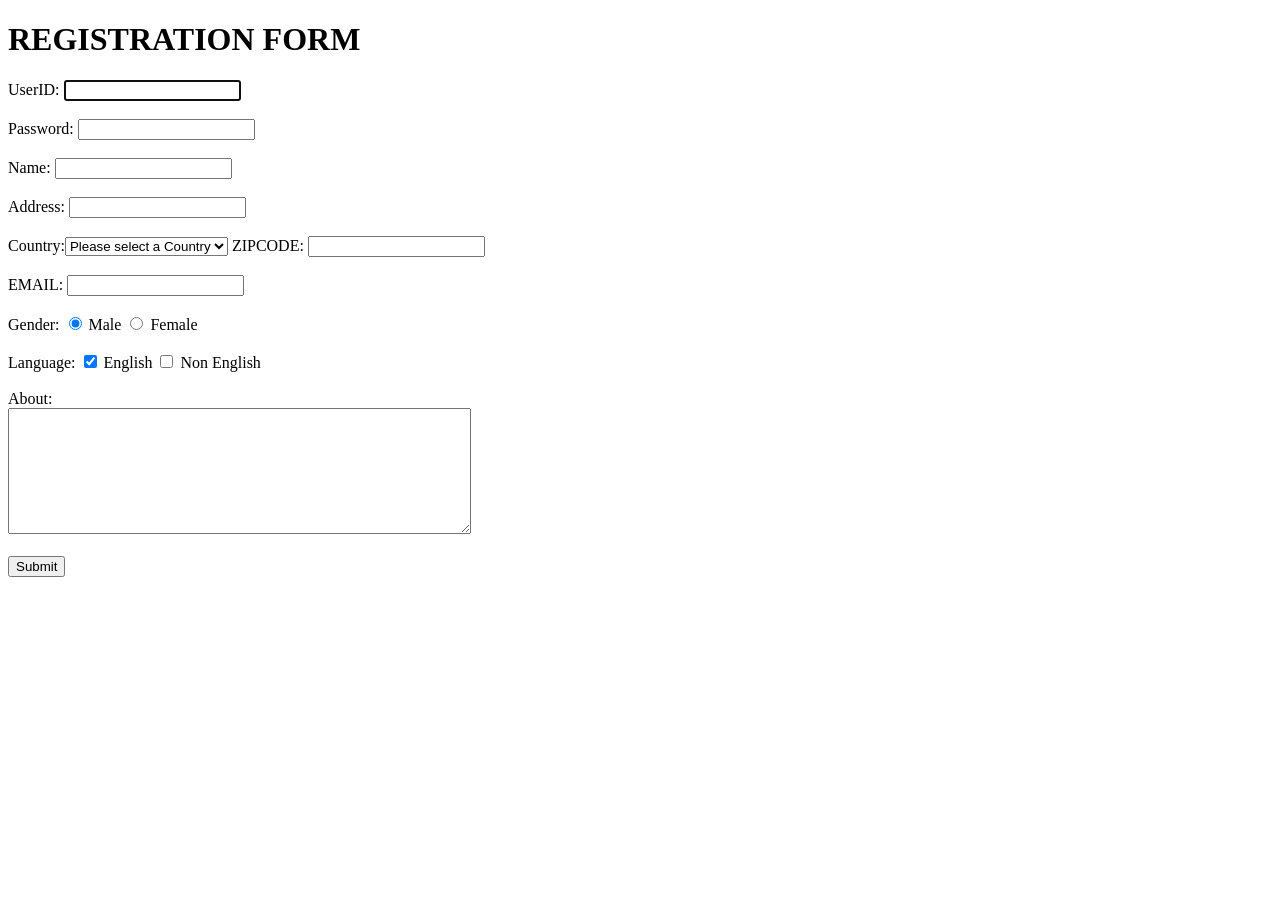
<file: HTML ACT2-B OSIAS BACKUP.html>
<!DOCTYPE html>
<html lang="en">
<head>
    <meta charset="UTF-8">
    <meta name="viewport" content="width=device-width, initial-scale=1.0">
    <title>Project in HTML
    </title>
</head>
<body>
  
    <h1> REGISTRATION FORM</h1>
    
  <form autocomplete="on">
     <label> UserID: </label>
     <input type="text" name="userid" autofocus> 
     <br><br>

     
     <label> Password: </label> 
     <input type="password" name="pword" required>
     <br><br> 

     
     <label> Name: </label>
     <input type="text" name="name"required> 
     <br><br>

     <label> Address: </label>
     <input type="text" name="address"required>
     <br><br>
    
     Country:<select><option>Please select a Country</option>
     <option>Phillipines</option>
     <option>    USA     </option>
     <option> Indonesia  </option>
     <option>   Japan    </option>
     <option> Australia  </option>
     </select>

     <label>ZIPCODE:</label>
     <input type="text" name="zipcode" >
     <br><br>

     <label>EMAIL:</label>
     <input type="email" name="email" required>
     <br><br> 

     <label>Gender:</label>
     <input type ="radio" name="gender" value="male" checked > Male 
     <input type ="radio" name="gender" value="female" > Female 
     <br><br>
    

     <label>Language:</label>
     <input type ="checkbox" name="language" value="English" checked> English 
     <input type ="checkbox" name="language" value="Non English" > Non English 
     <br><br>
    
     <label> About: </label>
     <br>
     <textarea name="about" rows="8" cols="55"> </textarea>
     <br><br>

     <input type="Submit" value="Submit">
     <br>
  </form>
</body>
</html>
</file>
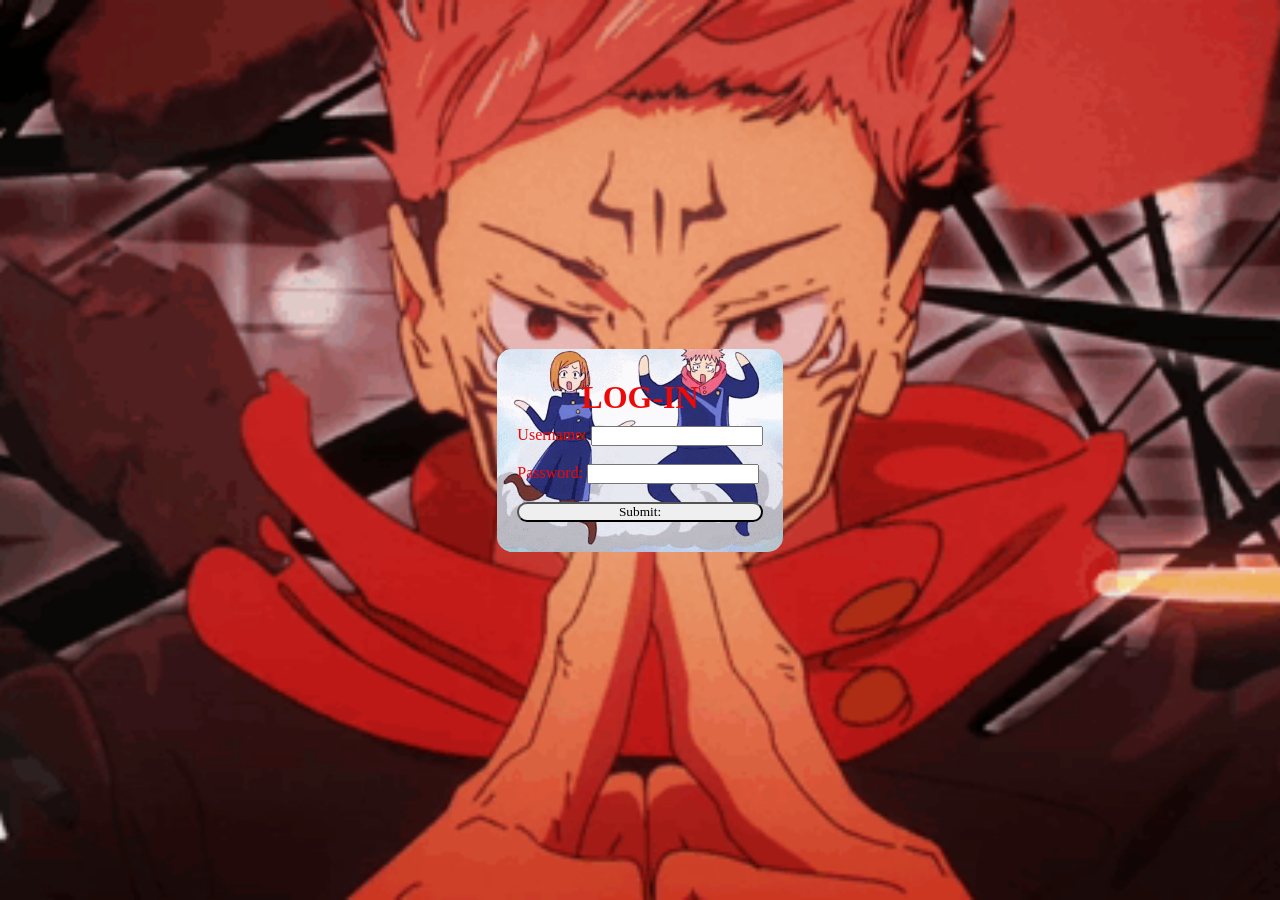
<file: HTML ACT2-B OSIAS.html>
<!DOCTYPE html>
<html lang="en">
<head>
    <meta charset="UTF-8">
    <meta name="viewport" content="width=device-width, initial-scale=1.0">
    <title>Project in HTML
    </title>
    <link rel="stylesheet" href="Style.css">
</head>
<body>
  <div>
    <h1> LOG-IN </h1>
    
  <form action=" ">
     <label> Username: </label>
     <input type="text" name="username" required> 
     <br><br>

     <label> Password: </label> 
     <input type="password" name="pword" required>
     <br><br> 

     <button> Submit: </button>
  </form>
  </div>
</body>
</html>
</file>
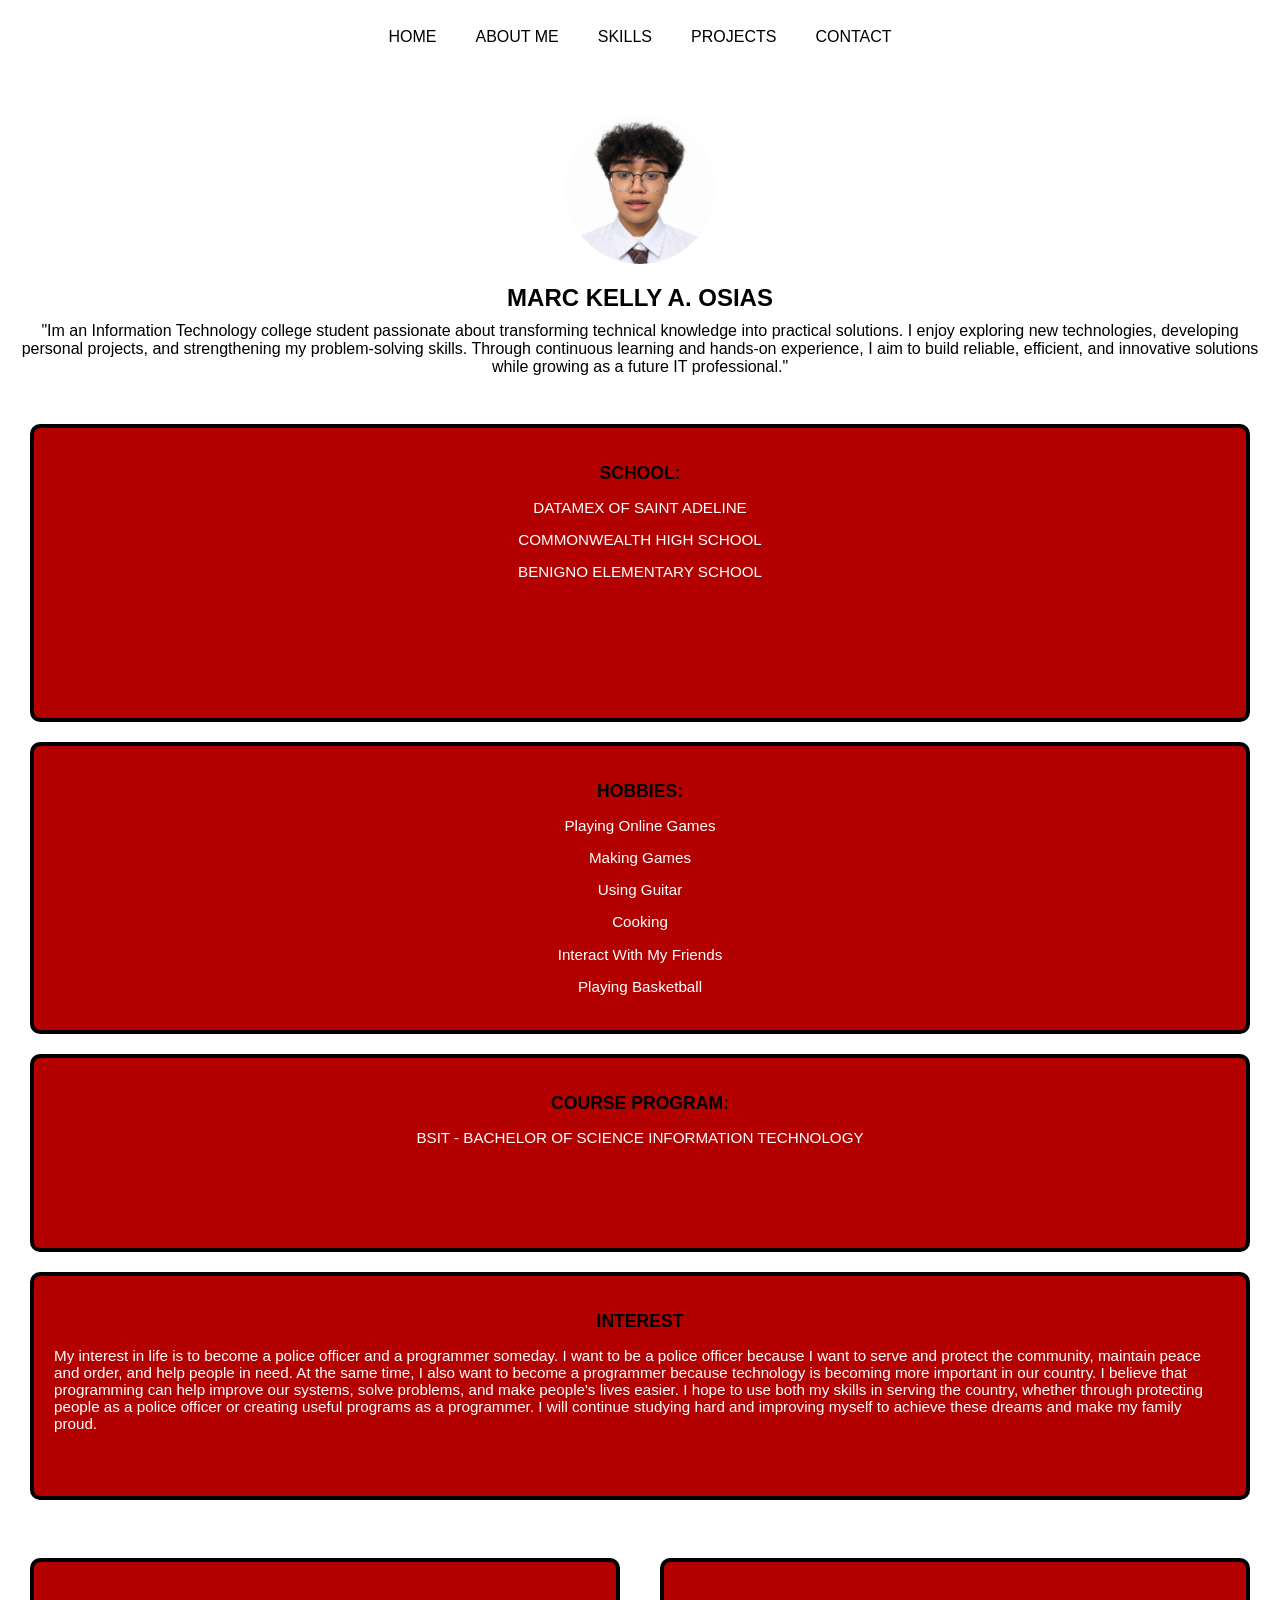
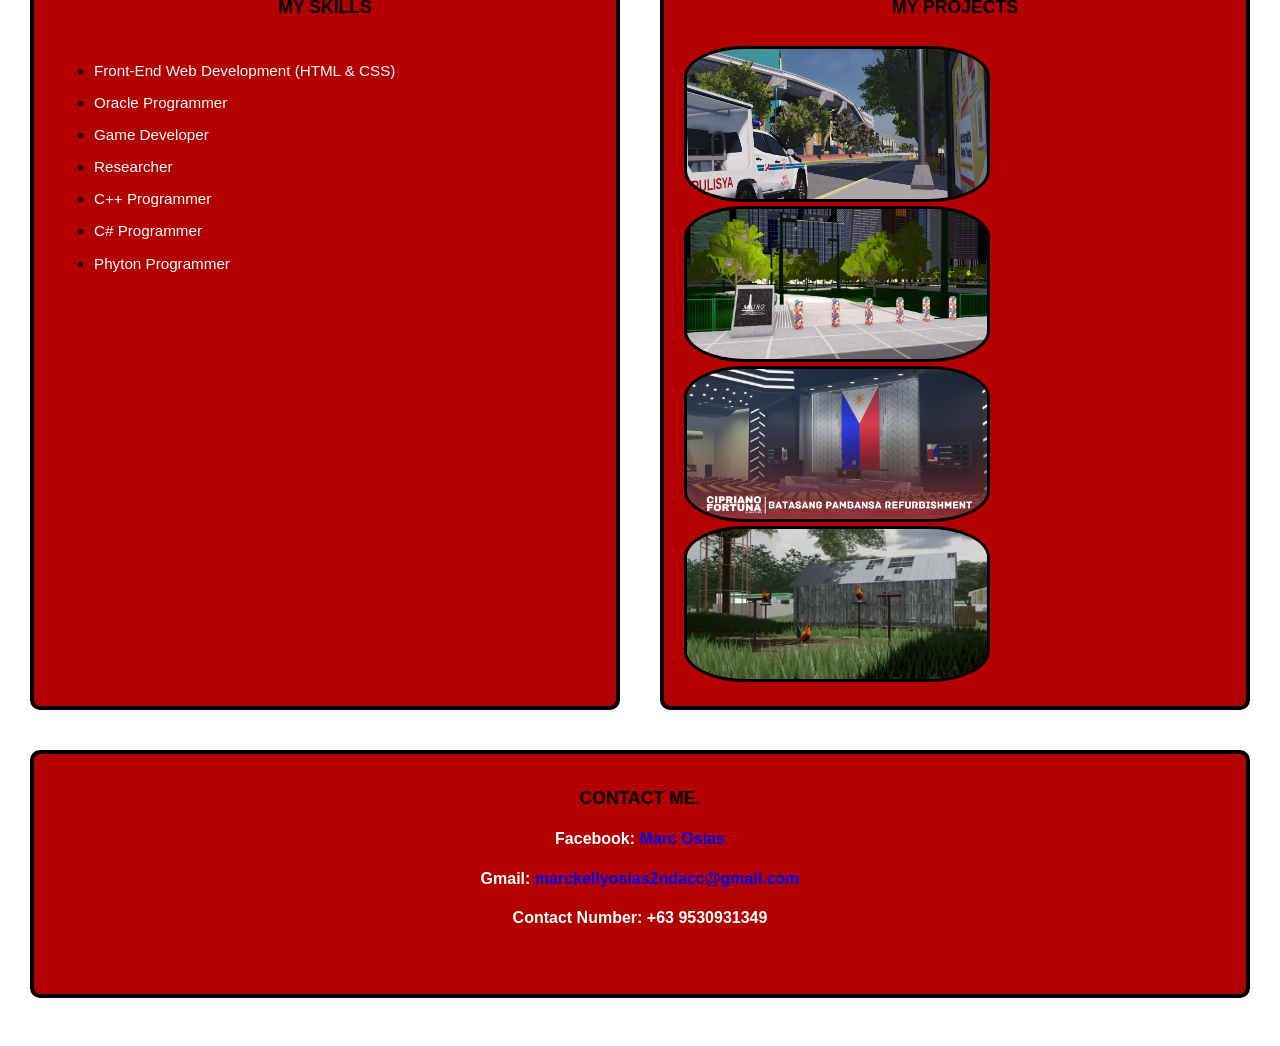
<file: ProjectOnHTML.html>
<!DOCTYPE html>
<html lang="en">
<head>
    <meta charset="UTF-8">
    <meta name="viewport" content="width=, initial-scale=1.0">
    <title>OSIAS PROFILE</title>
    <link rel="stylesheet" href="ProjectOnCSS.css">
</head>
<body>
    <header class="NavigationBar_Container">
        <nav class="Navigation_Bar">
            <a href="#home" >HOME</a>
            <a href="#aboutme" >ABOUT ME</a>
            <a href="#skills" >SKILLS</a>
            <a href="#projects" >PROJECTS</a>
            <a href="#contact" >CONTACT</a>
        </nav>
    </header>

    <section class="profile_section" for="#home">
    <div id="home"   class="profile_content" >
        <img src= "kelspic.png" alt="Marc Kelly Osias" class="profile_image">
        <div class="profile-text">
            <h1>MARC KELLY A. OSIAS</h1>
            <p>"Im an Information Technology college student passionate about transforming
                 technical knowledge into practical solutions. I enjoy exploring new technologies, developing personal projects, and strengthening my problem-solving skills. Through continuous learning and hands-on experience, I aim to build reliable, efficient, 
                and innovative solutions while growing as a future IT professional."</p>
          
        </div>
    </div>
</section>
<br>
        <!--SCHOOL KO LANG-->
<div id="aboutme" class="box school-box">
            <h2 style="text-align: center;">SCHOOL:</h2>
        
                <p style="text-align: center;">DATAMEX OF SAINT ADELINE</p>
                <p style="text-align: center;">COMMONWEALTH HIGH SCHOOL</p>
                <p style="text-align: center;">BENIGNO ELEMENTARY SCHOOL</p>
            
        </div>

        <!-- HOBBY KO TOH -->
        <div class="box hobbies-box">
            <h2 style="text-align: center;">HOBBIES:</h2>
            
                <p style="text-align: center;">Playing Online Games</p>
                <p style="text-align: center;">Making Games</p>
                <p style="text-align: center;">Using Guitar</p>
                <p style="text-align: center;">Cooking</p>
                <p style="text-align: center;">Interact With My Friends</p>
                <p style="text-align: center;">Playing Basketball</p>
            
        </div>

        <!-- COURSE KO MATIC -->
        <div class="box course-box">
            <h2>COURSE PROGRAM:</h2>
          <p>BSIT - BACHELOR OF SCIENCE INFORMATION TECHNOLOGY</p>
        </div>

        <!-- INTEREST KO SA YAHUB -->
        <div class="box interest-box">
            <h2 style="text-align: center;">INTEREST</h2>
            <p>My interest in life is to become a police officer and a programmer someday. I want to be a police officer because I want to serve and protect the community, maintain peace and order, and help people in need. At the same time, I also want to become a programmer because technology is becoming more important in our country. I believe that programming can help improve our systems, solve problems, and make people's lives easier. I hope to use both my skills in serving the country, whether through protecting people as a police officer or creating useful programs as a programmer. I will continue studying hard and improving 
                myself to achieve these dreams and make my family proud.</p>
        </div>
    </div>
    <br>
        <!--SKILLS NAMAN TOH -->
    <div class="grid2">
        <div id="skills" class="box myskills" >
        <h2 style="text-align: center;">MY SKILLS</h2>
        <br>
        <ul>
            <li><p>Front-End Web Development (HTML & CSS)</p></li>
            <li><p>Oracle Programmer</p></li>
            <li><p>Game Developer</p></li>
            <li><p>Researcher</p></li>
            <li><p>C++ Programmer</p></li>
            <li><p>C# Programmer</p></li>
            <li><p>Phyton Programmer</p></li>
        </ul> 
    </div> 



    <br>
        <!--MGA PROYEKTO KO -->
        <div id="projects" class="box projects" >
            <h2 style="text-align: center;">MY PROJECTS</h2>
            
            <br>
            <img src= "swag.png" alt="Gawa" class="project_image">
            <img src= "Supsop.png" alt="Gawa" class="project_image">
            <img src= "BackAtOne.png" alt="Hey" class="project_image">
            <img src= "mama.png" alt="Hey" class="project_image">
        </div>
    <br>
        <!-- CONTACT KO NGANI -->
        <div id="contact" class="box contact">
            <h2 style="text-align: center;">CONTACT ME.</h2>
            <h4 style="text-align: center;">Facebook: <a href="https://www.facebook.com/m4444u">Marc Osias</a></h4>
            <h4 style="text-align: center;">Gmail: <a href="marckellyosias2ndacc@gmail.com">marckellyosias2ndacc@gmail.com</a></h4>
            <h4 style="text-align: center;">Contact Number: +63 9530931349</h4>
    </div>
</body>
</html>
</file>
<file: Style.css>
*{Margin:0;
Padding:0;
box-sizing: border-box;
font-family: cursive}


body {display:flex;
justify-content:center;
align-items:center;
min-height:100vh;
background:url(yoko.gif);
background-size:cover;
background-position:center;
}
div {
    
    padding: 30px 20px 30px 20px ;
    justify-content:center;
    align-items:center;
    border-radius:15px;
    background:url(wag.gif);
    background-size:cover;
    background-position:center;
}
 h1 {text-align:center;
    margin-bottom:10px;
    color:rgb(238, 9, 9);
    }

label {color: rgb(238, 9, 9);
    font-family:cursive; }

button {width:100%;
        border-radius:45px;
    }
</file>
<file: ProjectOnCSS.css>
header {
    margin: 0;
    padding: 0;
    box-sizing: border-box;
    font-family: 'Gill Sans', 'Gill Sans MT', 'Calibri', 'Trebuchet MS', sans-serif;
}
body {
    margin: 10px 10px;
    font-family: Arial, sans-serif;
    background-color: linear-gradient(#B30000,#fff);
}

html {
    scroll-behavior: smooth;

}
.NavigationBar_Container {
    display: flex;
    justify-content: center;
    background-color: #fff;
    width: 100%;
    position: sticky;
    top: 0;
    z-index: 1000;
    box-sizing: border-box;
    padding: 10px 16px;
}

.Navigation_Bar {
    display: flex;
    justify-content: center;
    align-items: center;
    flex-wrap: wrap;      
    gap: 15px;             
    width: 100%;
    max-width: 1000px;    
}

.Navigation_Bar a {
    color: #000;

    text-decoration: none;
    padding: 8px 12px;
    font-family: sans-serif;
    transition: color 0.2s;
}

.Navigation_Bar a:hover {
    color: hsl(0, 0%, 2%);
}

.profile_section {
    display: flex;
    justify-content: center; 
    margin-top: 50px;       
}
.profile_content {
    display: flex;
    flex-direction: column; 
    align-items: center;    
    text-align: center;
    gap: 20px;              
}

.profile_image {
    width: 150px;
    height: 150px;
    border-radius: 50%;     
    object-fit: cover;
}

.project_image {
    width: 300px;
    height: 150px;
    object-fit:cover;
    border:solid #000;
    border-radius: 20%;

}

.profile-text h1 {
    margin: 0 0 10px 0;
    color:#000000;

}

.profile-text p {
    margin: 10px 0;
    color:#000000;
}
.grid1 {
    display: grid;
    grid-template-columns: repeat(3, 1fr);
    grid-template-rows: auto auto;
    gap: 500px;
    width: 500%;
}

.box {
    background-color: #B30000;
    border: 4px solid #000000;
    padding: 20px;
    border-radius: 10px; 
    margin: 20px;
}

.box h2 {
    font-size: 1.1rem;
    margin-bottom: 10px;
    color: #000000;
    font-weight: bold;
}

.box p {
    color: #fff;
    font-size: 0.95rem;
}

.bio-box {
    grid-column: 1 / 2;
    grid-row: 1 / 2;
    min-height: 250px;
}

.school-box {
    grid-column: 2 / 3;
    grid-row: 1 / 2;
    min-height: 250px;
}

.hobbies-box {
    grid-column: 3 / 4;
    grid-row: 1 / 2;
    min-height: 180px;
}

.course-box {
    grid-column: 1 / 3; 
    grid-row: 2 / 3;
    min-height: 150px;
    color: #fff;
    align-items: center;    
    text-align: center;
}

.interest-box {
    grid-column: 3 / 4;
    grid-row: 2 / 3;
    min-height: 180px;
}
.grid2 {
    display: grid;
    grid-template-columns: repeat(2, 1fr);
    grid-template-rows: auto auto;
    width: 100%;
}
.myskills {
    grid-column: 1 / 2;
    grid-row: 1 / 2;
    min-height: 250px;
}
.projects {
    grid-column: 2 / 3;
    grid-row: 1 / 2;
    min-height: 250px;
}

.contact {
    grid-column: 1 / 3; 
    grid-row: 2 / 3;
    min-height: 200px;
    color:#fff;
}
    
.contact a{

    text-decoration: none;

    }

@media (max-width: 768px) {
    .grid1 {
        grid-template-columns: 1fr;
        
    }
    .grid2 {
        grid-template-columns: 1fr;
    
    }
    .bio-box, .school-box, .hobbies-box, .course-box, .interest-box, .myskills, .projects, .contact {
        grid-column: 1 / 2;
        grid-row: auto;
    }
}
</file>
